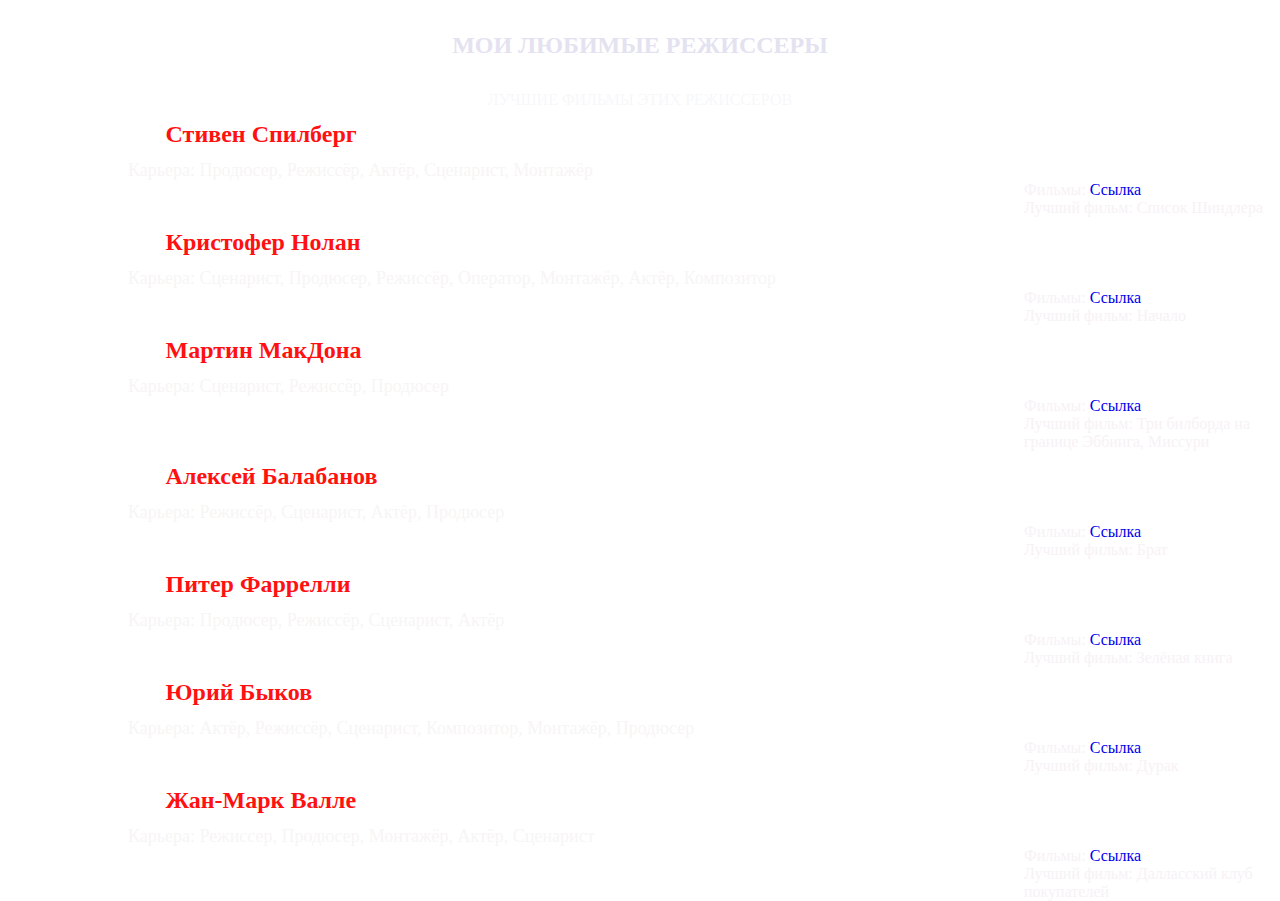
<file: film.html>
<!DOCTYPE html>
<html lang="en">

<head>
    <meta charset="UTF-8">
    <meta name="viewport" content="width=device-width, initial-scale=1.0">
    <link rel="stylesheet" href="./assets/reset.css">
    <link rel="stylesheet" href="./assets/style.css">
    <title>JavaScript</title>
</head>

<body>
    <h1 class="title">Мои любимые режиссеры</h1>
    <div class="block"></div>
    <h2 class="text">Лучшие фильмы этих режиссеров</h2>

    <script src="./assets/script.js"></script>
</body>

</html>
</file>
<file: assets/style.css>
body {
  max-width: 1600px;
  width: 100%;
  margin: 0 auto;
  background-image: url(https://media.istockphoto.com/id/1336937059/ru/%D1%84%D0%BE%D1%82%D0%BE/%D0%BF%D0%BB%D0%B5%D0%BD%D0%BE%D1%87%D0%BD%D1%8B%D0%B5-%D0%BA%D0%B0%D1%82%D1%83%D1%88%D0%BA%D0%B8-%D0%BD%D0%B0-%D1%87%D0%B5%D1%80%D0%BD%D0%BE%D0%BC-%D1%84%D0%BE%D0%BD%D0%B5-%D0%BA%D0%B8%D0%BD%D0%BE-%D0%B2%D0%B8%D0%B4%D0%B5%D0%BE-%D0%B8-%D0%BA%D0%B8%D0%BD%D0%BE%D0%BF%D1%80%D0%BE%D0%B4%D1%83%D0%BA%D1%86%D0%B8%D0%B8-%D0%B8-%D0%BA%D0%BE%D0%BD%D1%86%D0%B5%D0%BF%D1%86%D0%B8%D1%8F-%D0%B8%D0%B7%D0%B4%D0%B0%D0%BD%D0%B8%D1%8F.jpg?s=612x612&w=0&k=20&c=O7qZWbWFt7f2zPfCzQjqhm2q1SMtSY3XCfABg4UKz3I=);
}

.title {
  padding: 2rem;
  text-transform: uppercase;
  text-align: center;
  color: #e4e2f0;
  font-size: 24px;
  font-weight: 600;
}

.text {
  text-transform: uppercase;
  text-align: center;
  color: #f7f7fa;
}

.name {
  padding: 12px;
  margin-left: 12%;
  font-size: 24px;
  font-weight: 700;
  color: #ff1111;
}

.career {
  margin-left: 10%;
  font-size: 18px;
  color: #f7f5f5;
}

.career_link {
  margin-left: 80%;
  color: #f7f2f6;
  font-size: 16px;
  font-weight: 300;
}

.films {
  margin-left: 80%;
  color: #f7f2f6;
  font-size: 16px;
  font-weight: 300;
}
</file>
